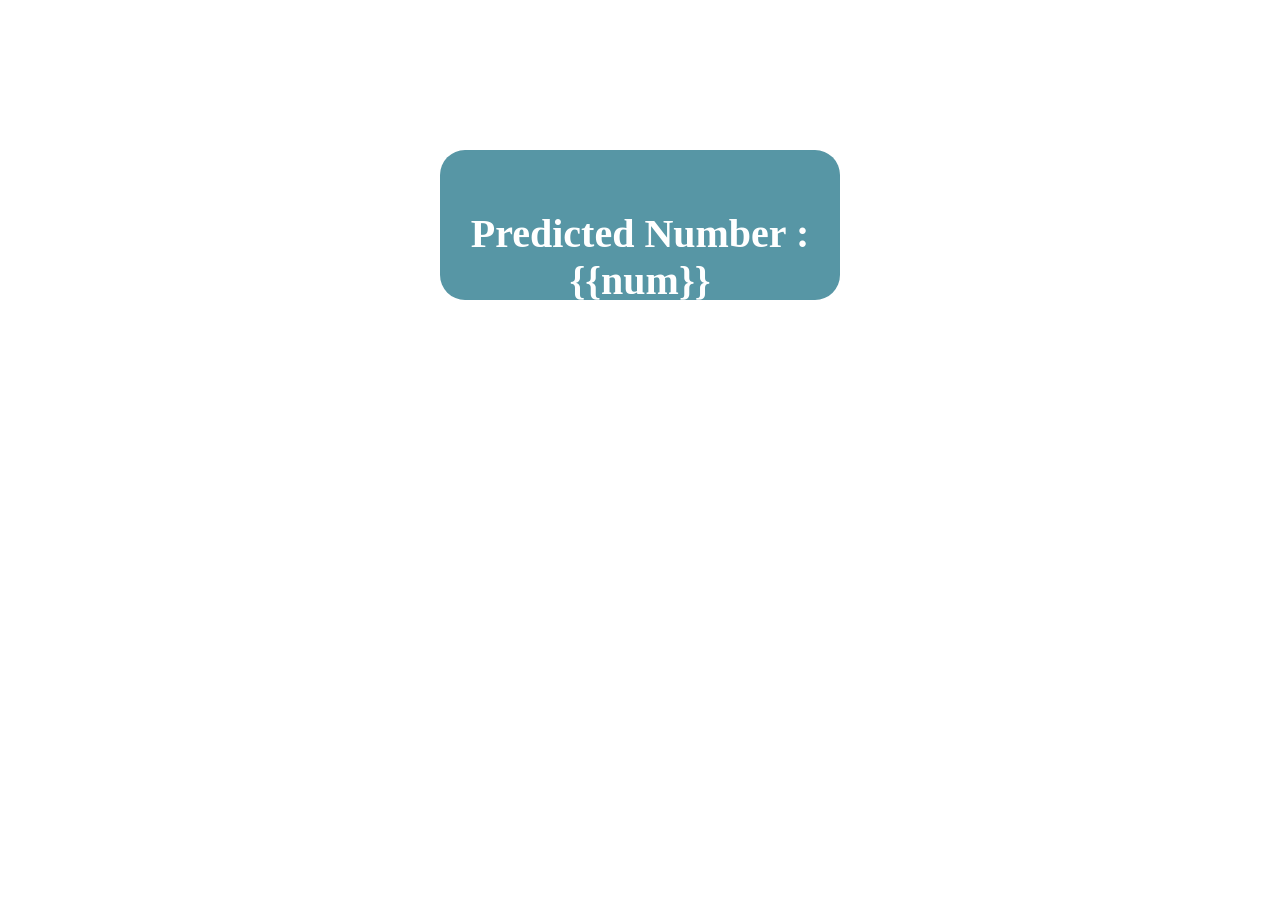
<file: Application Building/Create An HTML File/Web.html>
<!DOCTYPE html>
<html lang="en">
<head>
    <meta charset="UTF-8">
    <title>Prediction</title>
    <link rel stylesheet="style/css" src="style.css">
</head>

<style>
    body{
     
     background-repeat: no-repeat;
     background-size: cover;
    }

    #rectangle{
     width:400px;
     height:150px;
     background-color: #5796a5;
     border-radius: 25px;
     position:absolute;
     top:25%;
     left:50%;
     transform:translate(-50%,-50%);
    }

    #ans{
  text-align: center;
  font-size: 40px;
  margin: 0 auto;
  padding: 3% 5%;
  padding-top: 15%;
  color: white;
    }

</style>
<body>
    <div id="rectangle">
        <h1 id="ans">Predicted Number : {{num}}</h1>
    </div>
</body>
</html>
</file>
